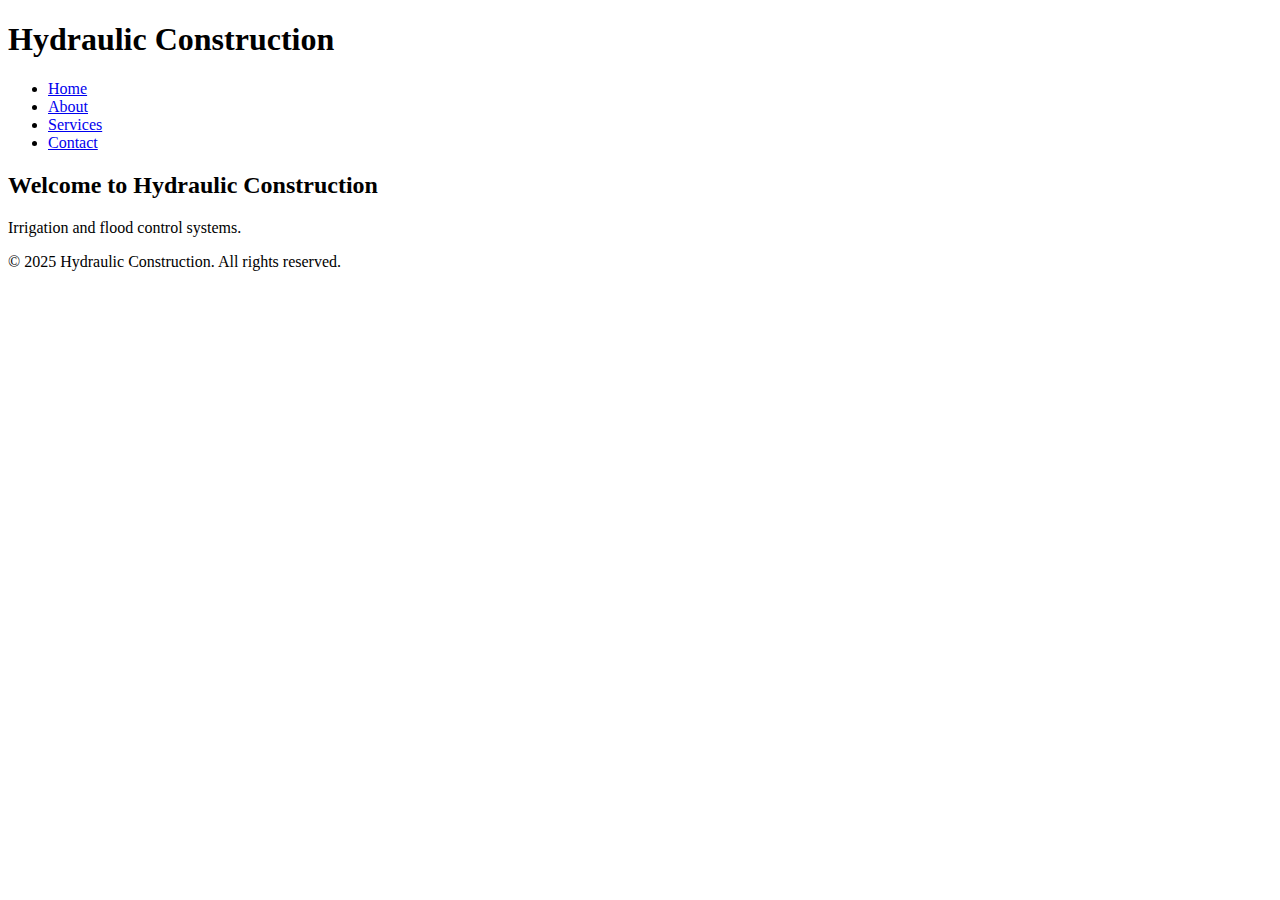
<file: index.html>
<!DOCTYPE html>
<html lang="en">
<head>
    <meta charset="UTF-8">
    <meta name="viewport" content="width=device-width, initial-scale=1.0">
    <title>Hydraulic Construction</title>
    <link rel="stylesheet" href="style.css">
</head>
<body>
    <header>
        <h1>Hydraulic Construction</h1>
        <nav>
            <ul>
                <li><a href="index.html">Home</a></li>
                <li><a href="about.html">About</a></li>
                <li><a href="product.html">Services</a></li>
                <li><a href="contact.html">Contact</a></li>
            </ul>
        </nav>
    </header>
    <main>
        <section>
            <h2>Welcome to Hydraulic Construction</h2>
            <p>Irrigation and flood control systems.</p>
        </section>
    </main>
    <footer>
        <p>&copy; 2025 Hydraulic Construction. All rights reserved.</p>
    </footer>
</body>
</html>
</file>
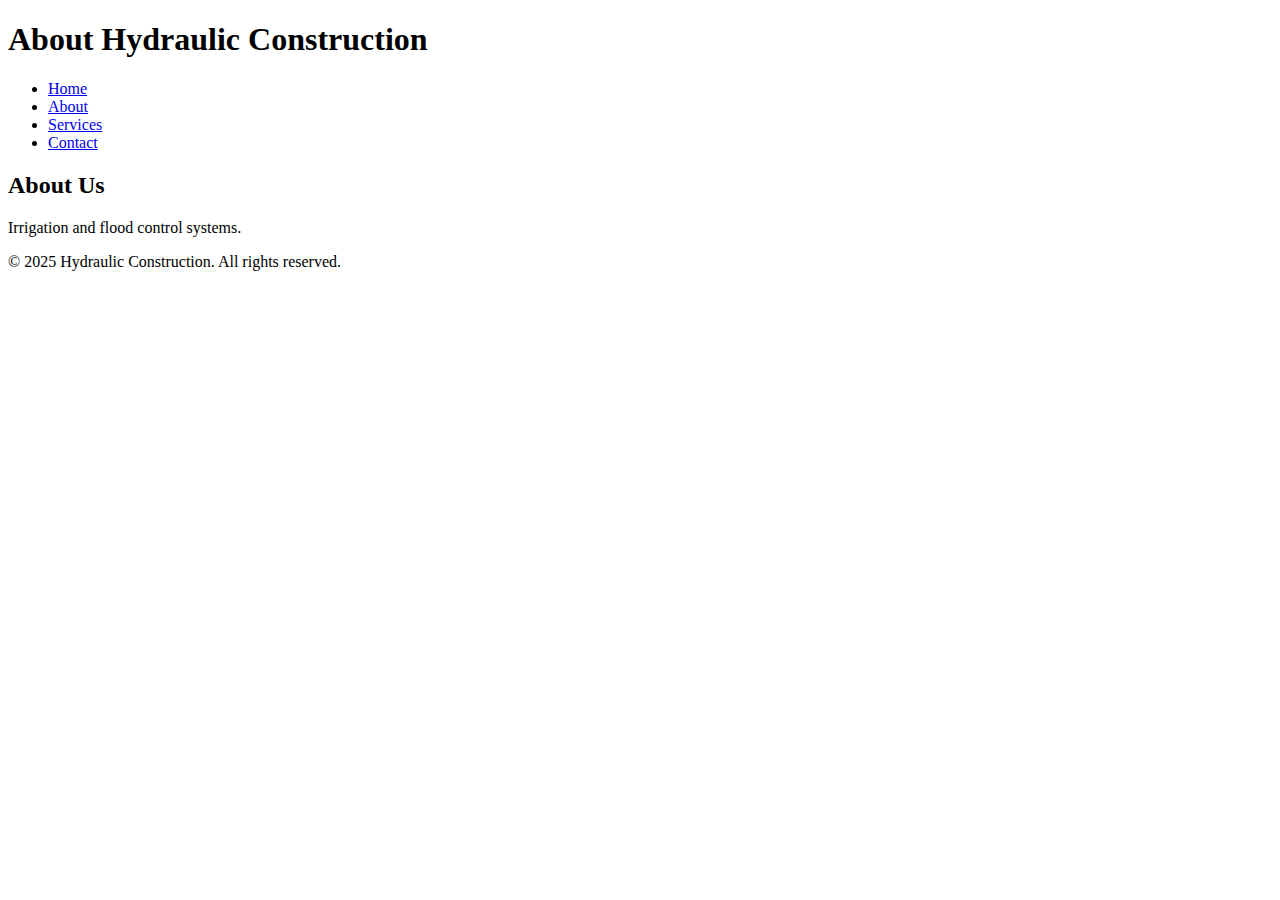
<file: about.html>
<!DOCTYPE html>
<html lang="en">
<head>
    <meta charset="UTF-8">
    <meta name="viewport" content="width=device-width, initial-scale=1.0">
    <title>About - Hydraulic Construction</title>
    <link rel="stylesheet" href="style.css">
</head>
<body>
    <header>
        <h1>About Hydraulic Construction</h1>
        <nav>
            <ul>
                <li><a href="index.html">Home</a></li>
                <li><a href="about.html">About</a></li>
                <li><a href="product.html">Services</a></li>
                <li><a href="contact.html">Contact</a></li>
            </ul>
        </nav>
    </header>
    <main>
        <section>
            <h2>About Us</h2>
            <p>Irrigation and flood control systems.</p>
        </section>
    </main>
    <footer>
        <p>&copy; 2025 Hydraulic Construction. All rights reserved.</p>
    </footer>
</body>
</html>
</file>
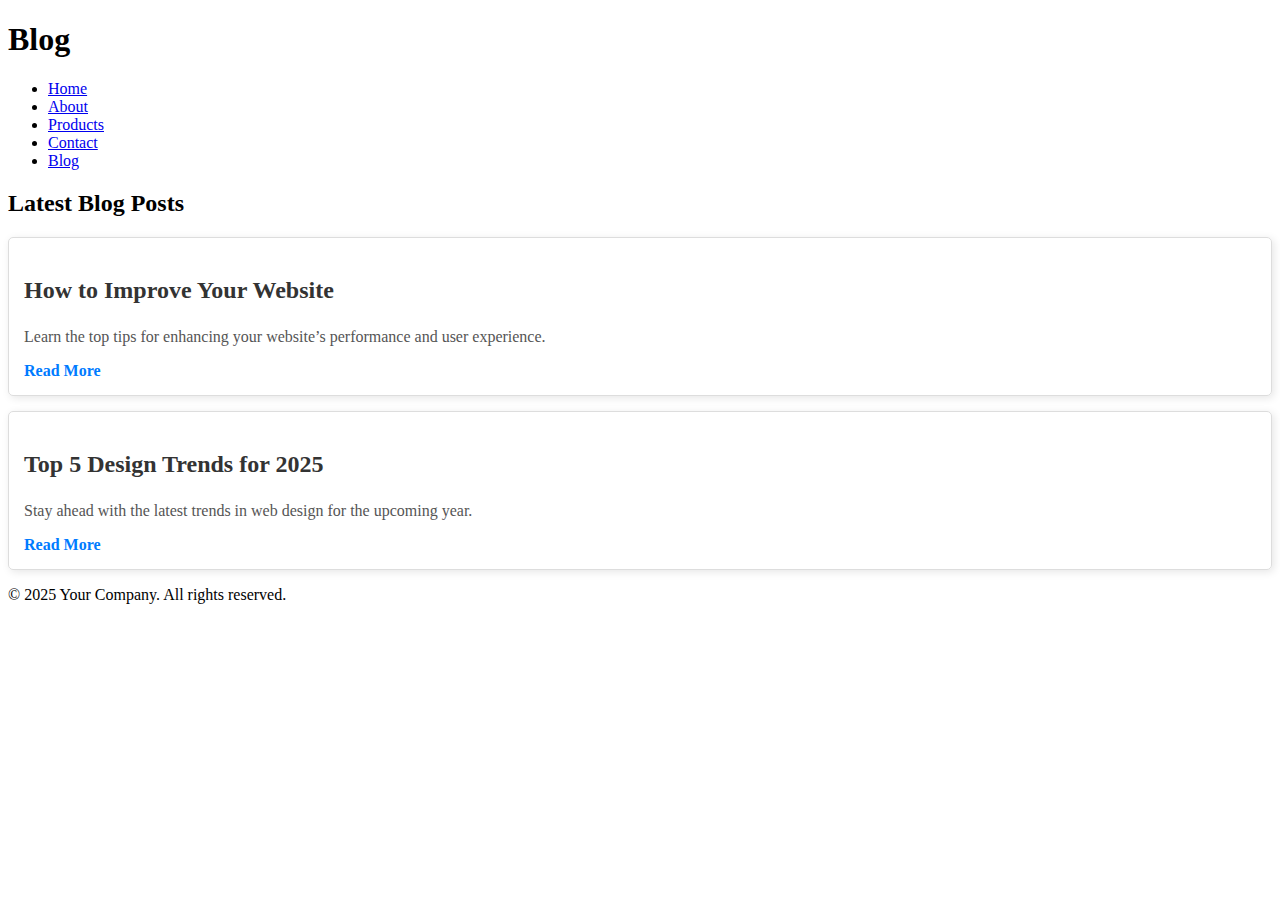
<file: blog.html>
<!DOCTYPE html>
<html lang="en">
<head>
    <meta charset="UTF-8">
    <meta name="viewport" content="width=device-width, initial-scale=1.0">
    <title>Blog</title>
    <link rel="stylesheet" href="style.css">
</head>
<body>
    <header>
        <h1>Blog</h1>
        <nav>
            <ul>
                <li><a href="index.html">Home</a></li>
                <li><a href="about.html">About</a></li>
                <li><a href="product.html">Products</a></li>
                <li><a href="contact.html">Contact</a></li>
                <li><a href="blog.html">Blog</a></li>
            </ul>
        </nav>
    </header>
    <main>
        <section>
            <h2>Latest Blog Posts</h2>
            <article class="blog-post">
                <h3>How to Improve Your Website</h3>
                <p>Learn the top tips for enhancing your website’s performance and user experience.</p>
                <a href="#">Read More</a>
            </article>
            <article class="blog-post">
                <h3>Top 5 Design Trends for 2025</h3>
                <p>Stay ahead with the latest trends in web design for the upcoming year.</p>
                <a href="#">Read More</a>
            </article>
        </section>
    </main>
    <footer>
        <p>&copy; 2025 Your Company. All rights reserved.</p>
    </footer>
</body>
</html>
</file>
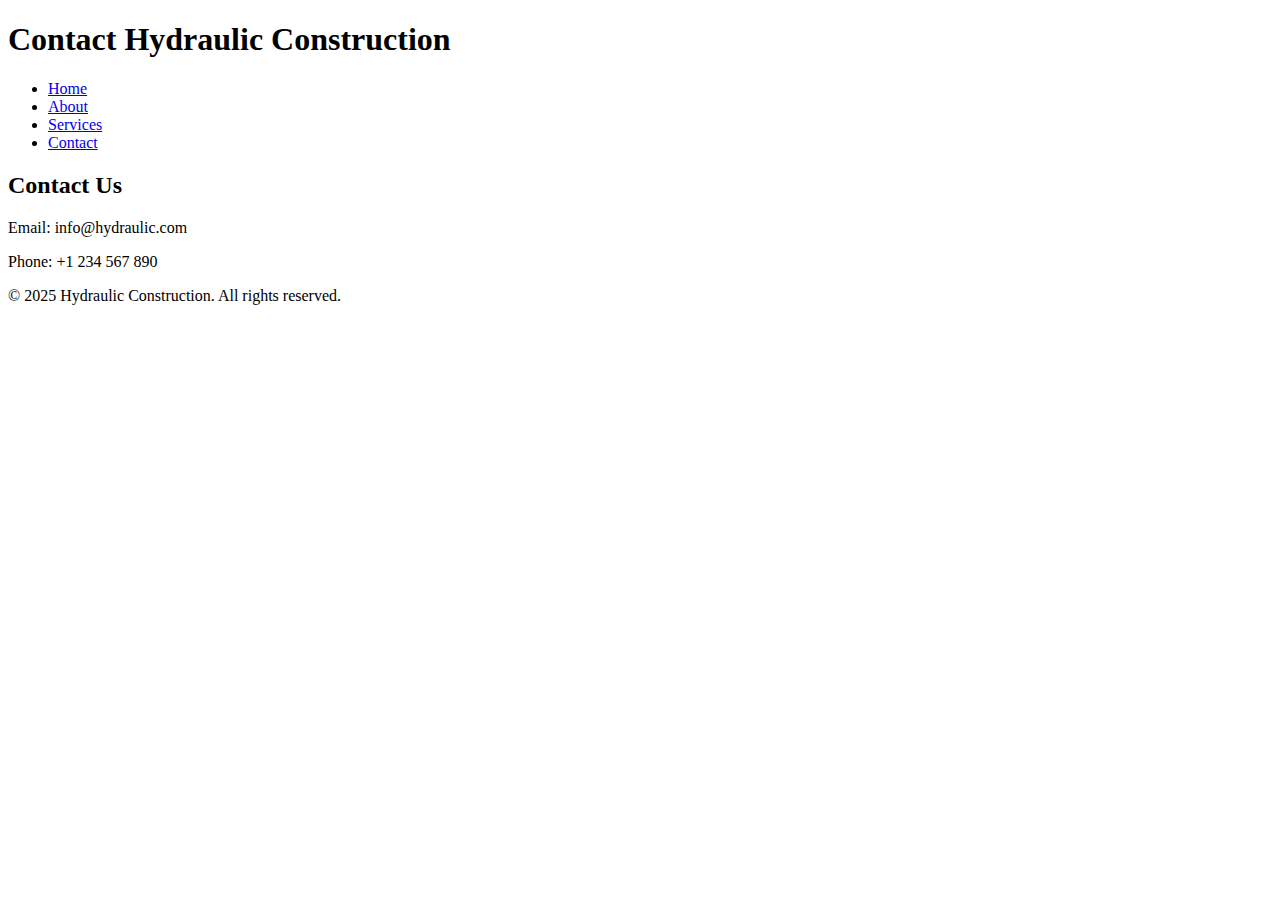
<file: contact.html>
<!DOCTYPE html>
<html lang="en">
<head>
    <meta charset="UTF-8">
    <meta name="viewport" content="width=device-width, initial-scale=1.0">
    <title>Contact - Hydraulic Construction</title>
    <link rel="stylesheet" href="style.css">
</head>
<body>
    <header>
        <h1>Contact Hydraulic Construction</h1>
        <nav>
            <ul>
                <li><a href="index.html">Home</a></li>
                <li><a href="about.html">About</a></li>
                <li><a href="product.html">Services</a></li>
                <li><a href="contact.html">Contact</a></li>
            </ul>
        </nav>
    </header>
    <main>
        <section>
            <h2>Contact Us</h2>
            <p>Email: info@hydraulic.com</p>
            <p>Phone: +1 234 567 890</p>
        </section>
    </main>
    <footer>
        <p>&copy; 2025 Hydraulic Construction. All rights reserved.</p>
    </footer>
</body>
</html>
</file>
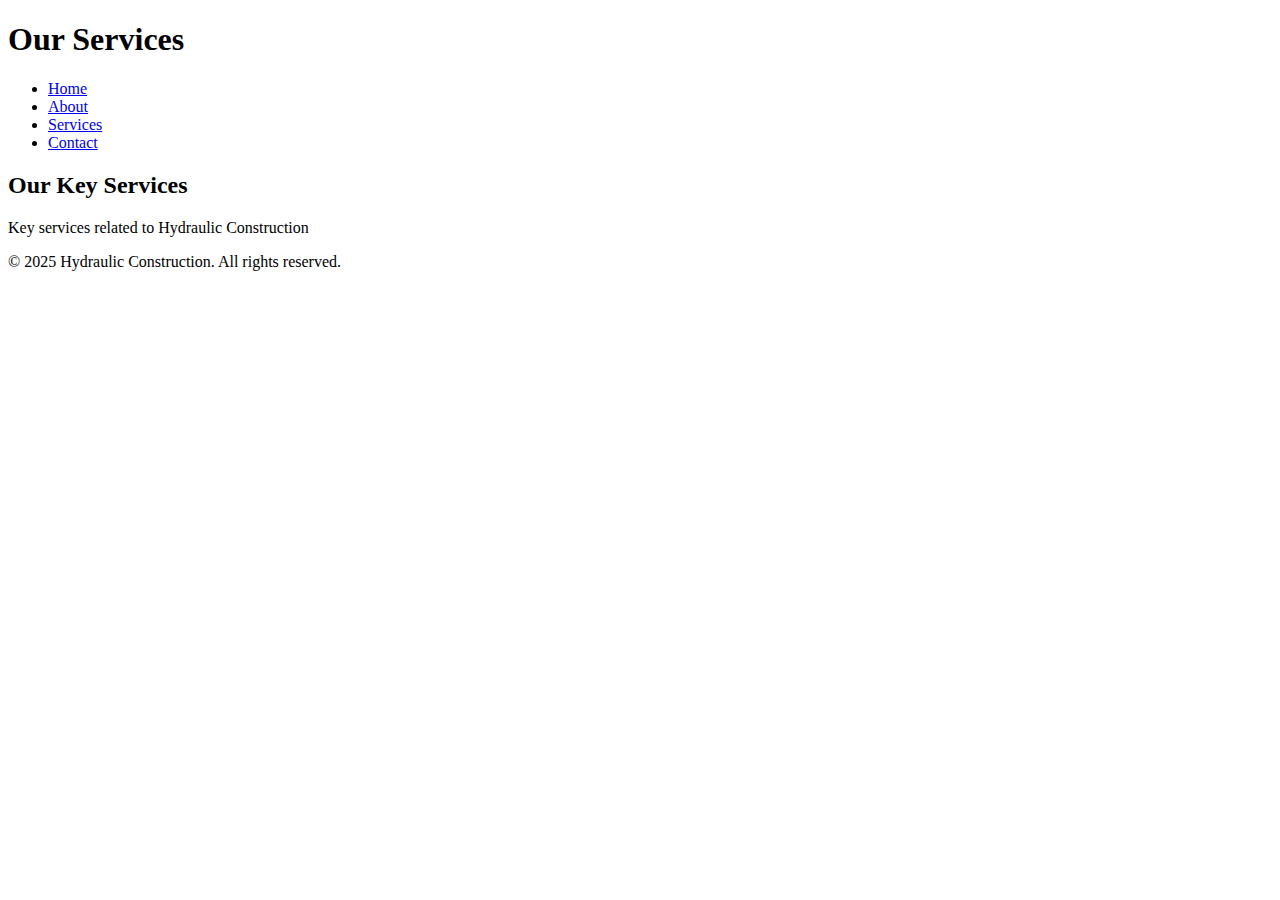
<file: product.html>
<!DOCTYPE html>
<html lang="en">
<head>
    <meta charset="UTF-8">
    <meta name="viewport" content="width=device-width, initial-scale=1.0">
    <title>Services - Hydraulic Construction</title>
    <link rel="stylesheet" href="style.css">
</head>
<body>
    <header>
        <h1>Our Services</h1>
        <nav>
            <ul>
                <li><a href="index.html">Home</a></li>
                <li><a href="about.html">About</a></li>
                <li><a href="product.html">Services</a></li>
                <li><a href="contact.html">Contact</a></li>
            </ul>
        </nav>
    </header>
    <main>
        <section>
            <h2>Our Key Services</h2>
            <p>Key services related to Hydraulic Construction</p>
        </section>
    </main>
    <footer>
        <p>&copy; 2025 Hydraulic Construction. All rights reserved.</p>
    </footer>
</body>
</html>
</file>
<file: style.css>
.blog-post {
    border: 1px solid #ddd;
    padding: 15px;
    margin: 15px 0;
    border-radius: 5px;
    box-shadow: 2px 2px 8px rgba(0, 0, 0, 0.1);
}
.blog-post h3 {
    font-size: 1.5em;
    color: #333;
}
.blog-post p {
    font-size: 1em;
    color: #555;
}
.blog-post a {
    color: #007BFF;
    text-decoration: none;
    font-weight: bold;
}
.blog-post a:hover {
    text-decoration: underline;
}
</file>
